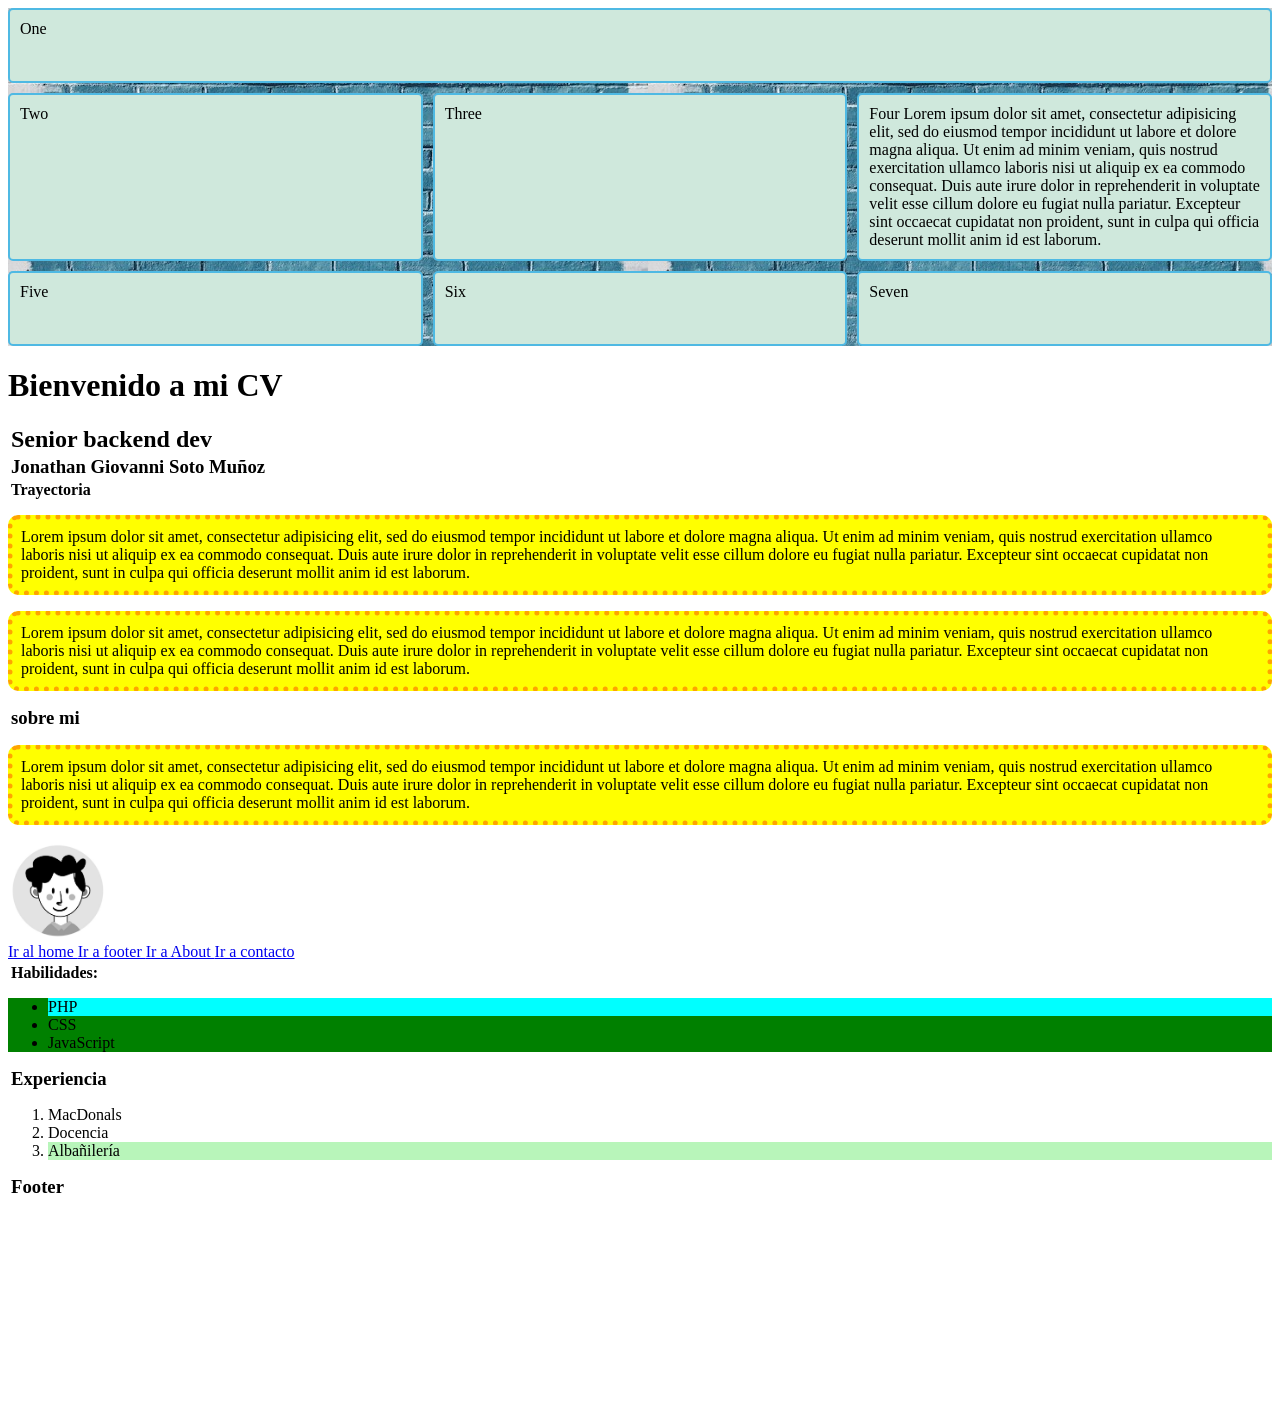
<file: index.html>
<!DOCTYPE html> <!-- convierte un html en html5 -->

<html>
	<head>
		<meta charset="utf-8">
		<meta name="viewport" content="width=device-width, initial-scale=1">
		<title>
			Hola perro
		</title>
		<link rel="stylesheet" type="text/css" href="public/css/style.css">
	</head>
	<body>

		<div class="container">

		  <div class="one">
		  	One
		  </div>
		  <div>Two</div>
		  <div>Three</div>
		  <div>Four Lorem ipsum dolor sit amet, consectetur adipisicing elit, sed do eiusmod
		  tempor incididunt ut labore et dolore magna aliqua. Ut enim ad minim veniam,
		  quis nostrud exercitation ullamco laboris nisi ut aliquip ex ea commodo
		  consequat. Duis aute irure dolor in reprehenderit in voluptate velit esse
		  cillum dolore eu fugiat nulla pariatur. Excepteur sint occaecat cupidatat non
		  proident, sunt in culpa qui officia deserunt mollit anim id est laborum.</div>
		  <div>Five</div>
		  <div>Six</div>
		  <div>Seven</div>

		</div>

		<h1 id="title">
			Bienvenido a mi CV
		</h1>

		<h2>
			Senior backend dev 
		</h2>

		<h3>
			Jonathan Giovanni Soto Muñoz
		</h3>

		<h4>
			Trayectoria
		</h4>



		<p>
			Lorem ipsum dolor sit amet, consectetur adipisicing elit, sed do eiusmod
			tempor incididunt ut labore et dolore magna aliqua. Ut enim ad minim veniam,
			quis nostrud exercitation ullamco laboris nisi ut aliquip ex ea commodo
			consequat. Duis aute irure dolor in reprehenderit in voluptate velit esse
			cillum dolore eu fugiat nulla pariatur. Excepteur sint occaecat cupidatat non
			proident, sunt in culpa qui officia deserunt mollit anim id est laborum.
		</p>

		<p>
			Lorem ipsum dolor sit amet, consectetur adipisicing elit, sed do eiusmod
			tempor incididunt ut labore et dolore magna aliqua. Ut enim ad minim veniam,
			quis nostrud exercitation ullamco laboris nisi ut aliquip ex ea commodo
			consequat. Duis aute irure dolor in reprehenderit in voluptate velit esse
			cillum dolore eu fugiat nulla pariatur. Excepteur sint occaecat cupidatat non
			proident, sunt in culpa qui officia deserunt mollit anim id est laborum.
		</p>

		<h3 class="my_parag">
			sobre mi
		</h3>

		<p class="my_parag">
			Lorem ipsum dolor sit amet, consectetur adipisicing elit, sed do eiusmod
			tempor incididunt ut labore et dolore magna aliqua. Ut enim ad minim veniam,
			quis nostrud exercitation ullamco laboris nisi ut aliquip ex ea commodo
			consequat. Duis aute irure dolor in reprehenderit in voluptate velit esse
			cillum dolore eu fugiat nulla pariatur. Excepteur sint occaecat cupidatat non
			proident, sunt in culpa qui officia deserunt mollit anim id est laborum.
		</p>

		<img width="100" src="h.png" alt="foto de perfil">

		<div id="enlaces"> 

			<a href="index.html">
				Ir al home 
			</a>

			<a href="#footer">
				Ir a footer
			</a>

			<a href="about.html">
				Ir a About 
			</a>

			<a href="contact.html">
				Ir a contacto
			</a>

		</div>

		<h4>
			Habilidades:
		</h4>

		<div id="listas" >	 

			<ul>
				<li>
					PHP
				</li>
				<li>
					CSS
				</li>
				<li>
					JavaScript
				</li>
			</ul>

			<h3>
				Experiencia
			</h3>

			<ol>
				<li>
					MacDonals
				</li>
				<li>
					Docencia
				</li>
				<li>
					Albañilería
				</li>
			</ol>

		</div>

		<div id="footer">
			 
			<h3>
			 	Footer
			</h3>

		</div>

		<br><br><br><br><br><br><br><br><br><br><br><br>

	</body>
	<script>

				
		var user = 0;  

		let Nombre = "Juan";

		if (true){
			console.log("Holas")
			var nombre = "juan";
		}

		let resultado = parseInt("5")+2;


		console.log(typeof(nombre))

		console.log(nombre,Nombre)

		

		/*asdads
		asd
		asd*/
		//hola 

	</script>
	<script>
		console.log(user)
		console.log(nombre)
	</script>
</html>
</file>
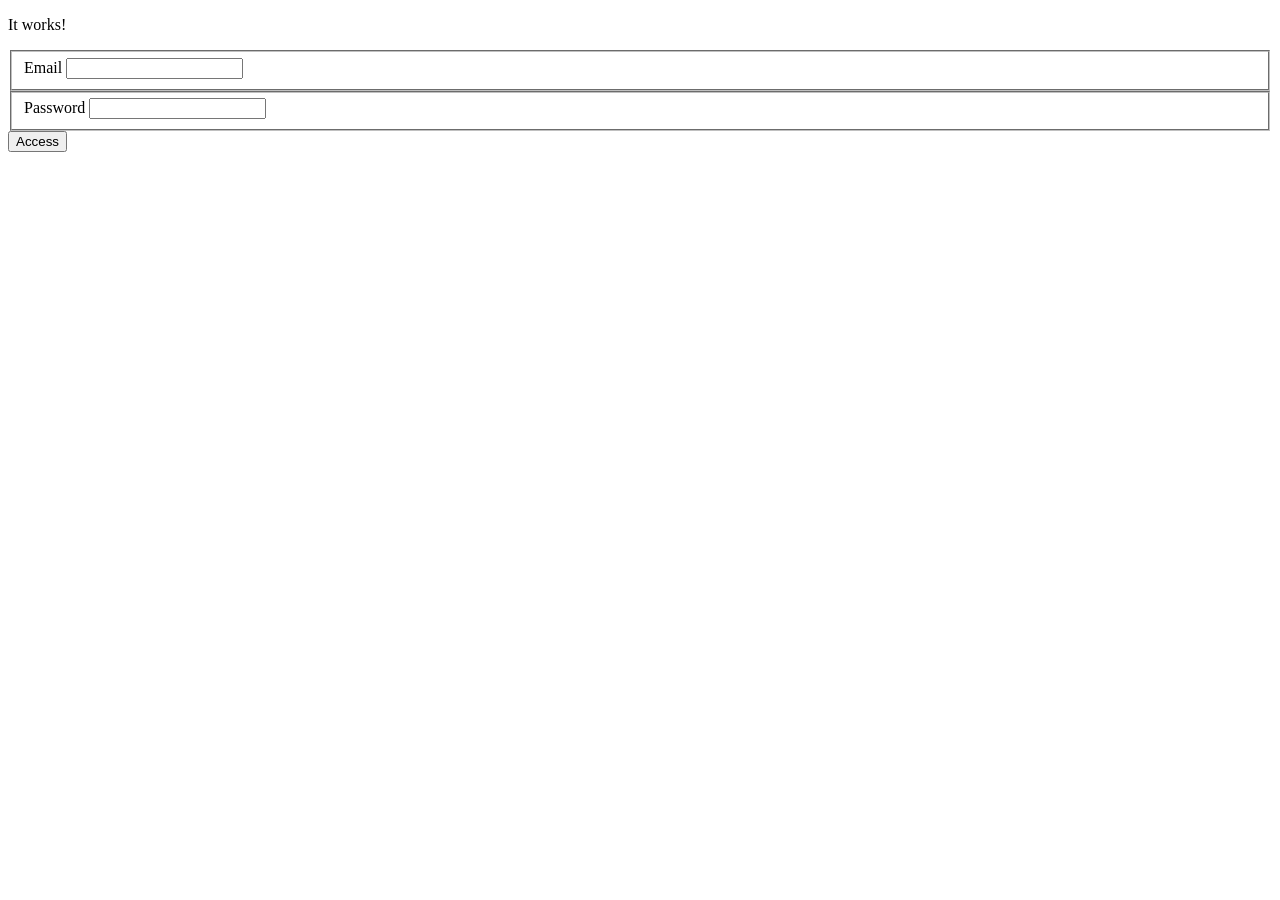
<file: phpc1/index.html>
<!DOCTYPE HTML PUBLIC "-//W3C//DTD HTML 4.01//EN" "http://www.w3.org/TR/html4/strict.dtd">
<html>
	<head>
		<title>It works! Apache httpd</title>
	</head>
	<body>
		<p>It works!</p>

		<form method="post" action="test.php">
			
			<fieldset>
				<label>
					Email
				</label>
				<input name="email" type="email" name="">
			</fieldset>

			<fieldset>
				<label>
					Password
				</label>
				<input name="password" type="password" name="">
			</fieldset>

			<button>
				Access
			</button>

		</form>

	</body>
</html>
</file>
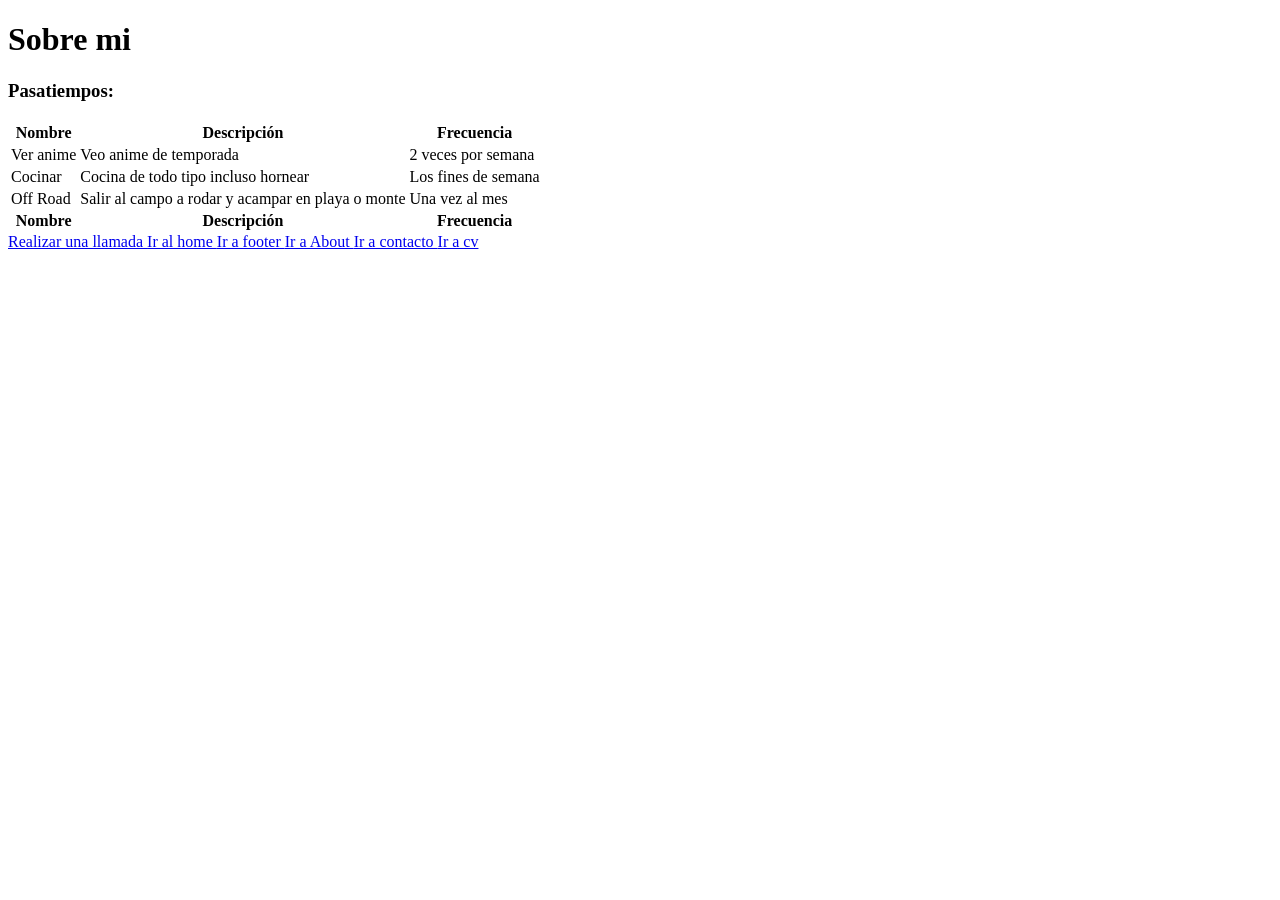
<file: about.html>
<!DOCTYPE html>
<html>
<head>
	<meta charset="utf-8">
	<meta name="viewport" content="width=device-width, initial-scale=1">
	<title>sobre mi</title>
</head>
<body>

	<h1>
		Sobre mi
	</h1>

	<div id="contenido">
		
		<h3>
			Pasatiempos:
		</h3>

		<table>
			
			<thead>
				<th>
					Nombre
				</th>
				<th>
					Descripción
				</th>
				<th>
					Frecuencia
				</th>
			</thead>

			<tbody>

				<tr> 
					<td>
						Ver anime
					</td> 
					<td>
						Veo anime de temporada  
					</td>
					<td>
						2 veces por semana
					</td>
				</tr>

				<tr>
					<td>
						Cocinar
					</td>
					<td>
						Cocina de todo tipo incluso hornear
					</td>
					<td>
						Los fines de semana
					</td>
				</tr>
				
				<tr>
					<td>
						Off Road
					</td>
					<td>
						Salir al campo a rodar y acampar en playa o monte
					</td>
					<td>
						Una vez al mes
					</td>
				</tr>

			</tbody>

			<tfoot>
				<th>
					Nombre
				</th>
				<th>
					Descripción
				</th>
				<th>
					Frecuencia
				</th>
			</tfoot>

		</table>


	</div>

	<div id="enlaces"> 

		<a href="tel:6120000000">
			Realizar una llamada
		</a>

		<a href="index.html">
			Ir al home 
		</a>

		<a href="#footer">
			Ir a footer
		</a>

		<a href="about.html">
			Ir a About 
		</a>

		<a href="contact.html">
			Ir a contacto
		</a>

		<a href="views/work.html">
			Ir a cv
		</a>

	</div>

</body>
</html>
</file>
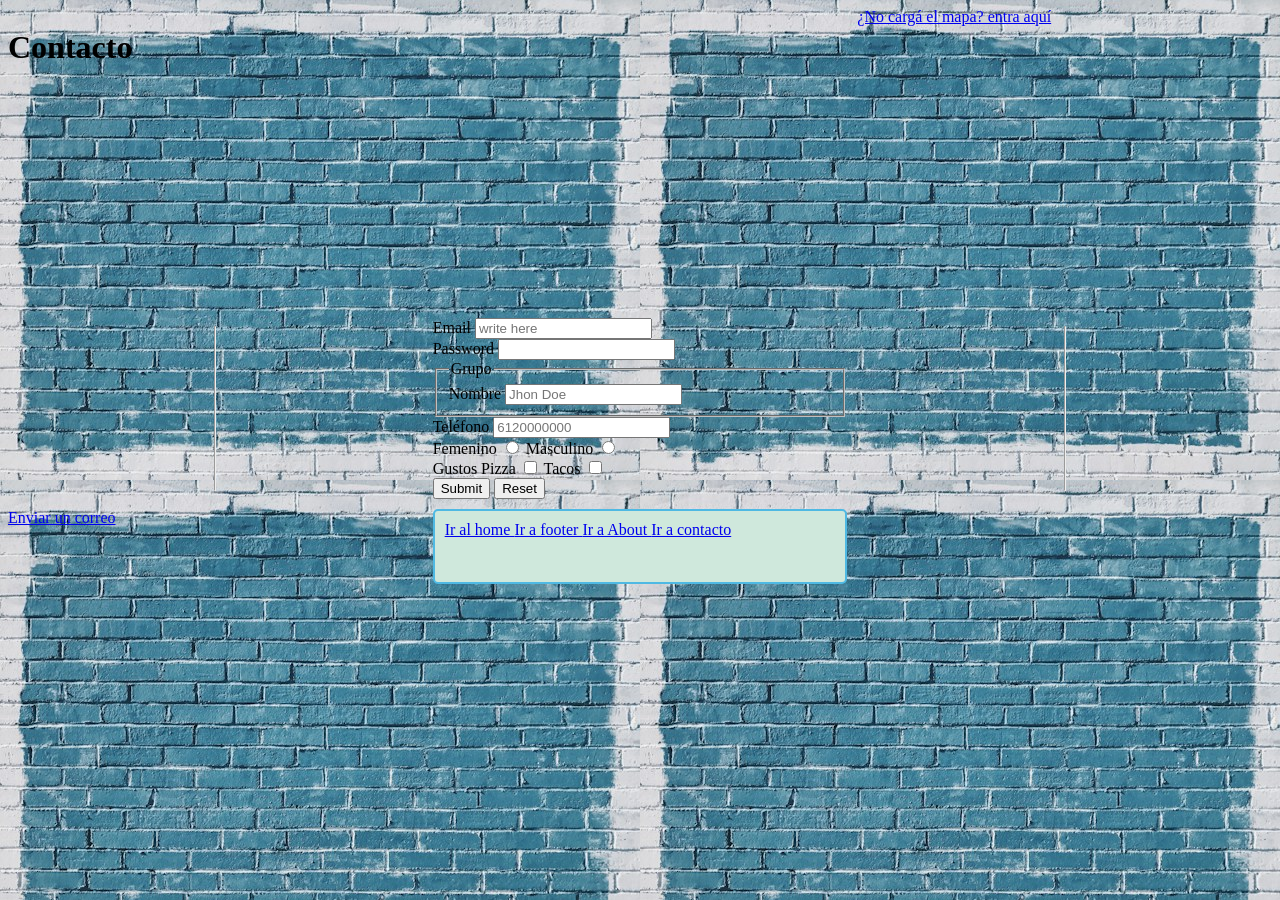
<file: contact.html>
<!DOCTYPE html>
<html>
<head>
	<meta charset="utf-8">
	<meta name="viewport" content="width=device-width, initial-scale=1">
	<title>contacto</title>
	<link rel="stylesheet" type="text/css" href="public/css/style.css">
</head>
<body class="container">

	<h1>
		Contacto
	</h1>

	<iframe src="https://www.google.com/maps/embed?pb=!1m14!1m12!1m3!1d910.4833668677732!2d-110.33278840982754!3d24.10383509349976!2m3!1f0!2f0!3f0!3m2!1i1024!2i768!4f13.1!5e0!3m2!1ses!2smx!4v1790036320054!5m2!1ses!2smx" width="400" height="300" style="border:0;" allowfullscreen="" loading="lazy" referrerpolicy="strict-origin-when-cross-origin"></iframe>

	<a href="https://www.google.com/maps" target="_blank" >
		¿No cargá el mapa? entra aquí
	</a>

 
	<hr>

	<form>

		<div>
			
			<label>Email</label>
			<input type="email" placeholder="write here">

		</div>

		<div>
			<label>Password</label>
			<input type="password" name="">
		</div>
		
		<fieldset>
			<legend>
				Grupo
			</legend>
		
			<label for="name_user">
				Nombre
			</label>
			<input type="text" name="" placeholder="Jhon Doe" name="" id="name_user">
		</fieldset>

		<div> 
		
			<label for="phone_number">
				Teléfono
			</label>
			<input type="number" name="" placeholder="6120000000" id="phone_number">

		</div>

		<div>
			
			<label>
				Femenino
			</label>
			<input type="radio" name="gender" value="F">

			<label>
				Masculino
			</label>
			<input type="radio" name="gender" value="M">
		</div>

		<div>
			<label>
				Gustos
			</label>

			<label>
				Pizza
			</label>
			<input type="checkbox" name="gustos" value="pizza">
			<label>
				Tacos
			</label>
			<input type="checkbox" name="gustos" value="tacos">
		</div>
		

		<div>
			<input type="submit" name="">
			<input type="reset" name="">
		</div>

	</form>

	<hr>
	<a href="mailto:jsoto@uabcs.mx">
		Enviar un correo
	</a>

	<div id="enlaces"> 

		<a href="index.html">
			Ir al home 
		</a>

		<a href="#footer">
			Ir a footer
		</a>

		<a href="about.html">
			Ir a About 
		</a>

		<a href="contact.html">
			Ir a contacto
		</a>

	</div>

</body>
</html>
</file>
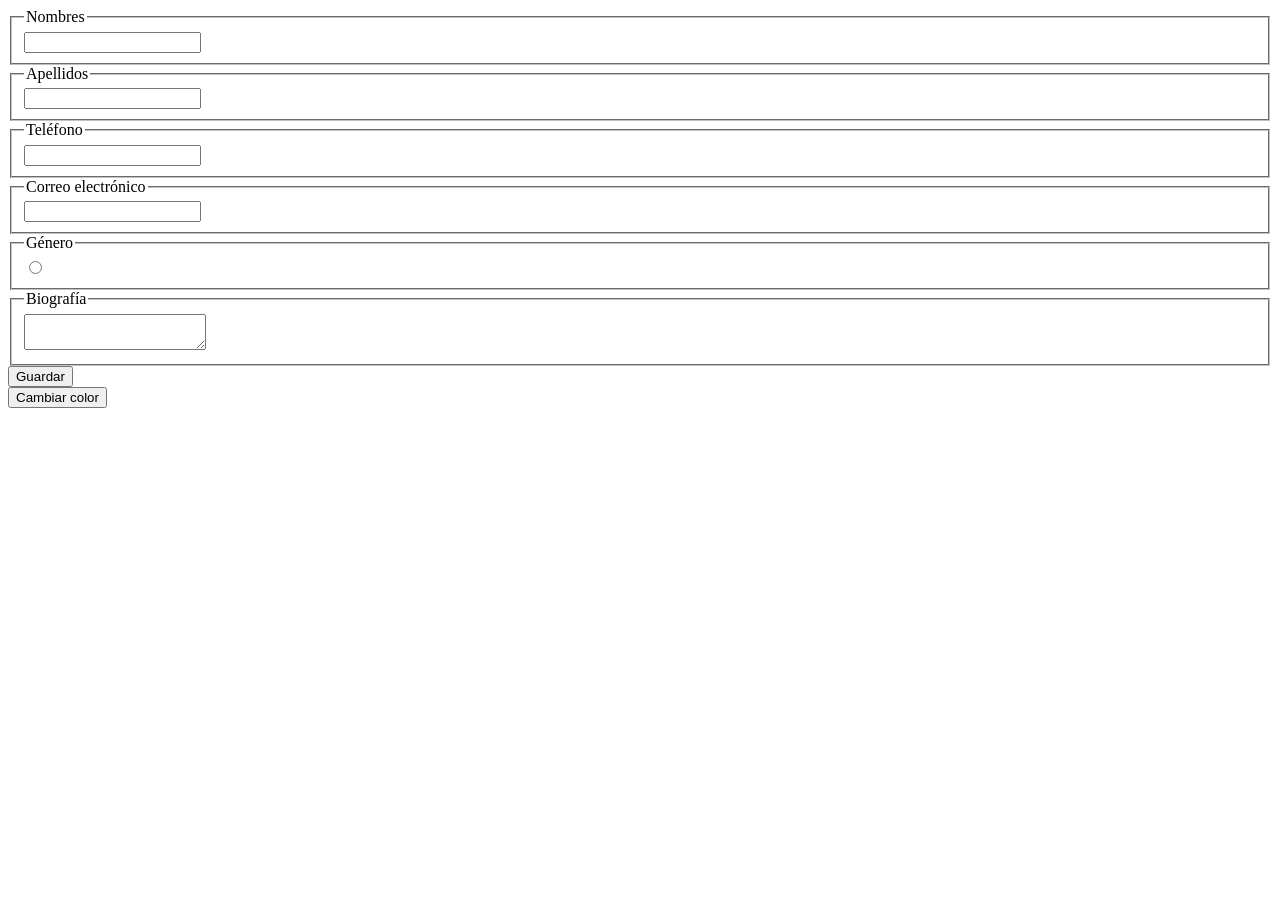
<file: eventos.html>
<!DOCTYPE html>
<html>
<head>
	<meta charset="utf-8">
	<meta name="viewport" content="width=device-width, initial-scale=1">
	<title>
		Eventos
	</title>
</head>
<body>

	<div>
		
		<form>
			<fieldset>
				<legend>Nombres</legend>
				<input type="text" name="" onkeydown="return validarletra(event)" required>
			</fieldset>

			<fieldset>
				<legend>Apellidos</legend>
				<input type="text" name="" required>
			</fieldset>

			<fieldset>
				<legend>Teléfono</legend>
				<input type="number" name="" required>
			</fieldset>

			<fieldset>
				<legend>Correo electrónico</legend>
				<input type="email" name="" required>
			</fieldset>

			<fieldset>
				<legend>Género</legend>
				<input type="radio" name="" required>
			</fieldset>

			<fieldset>
				<legend>Biografía</legend>
				<textarea required></textarea >
			</fieldset>

			<button>
				Guardar
			</button>
		</form>

	</div>

	<button onclick="cambiarColor()">
		Cambiar color
	</button>

	<script>

		function soloLetrasYnumeros(e) {
		    var tecla = e.key.toLowerCase();
		    return /^[a-zñáéíóúü\s0-9.]+$/.test(tecla);
		}

		function soloLetras(e) {
		    var tecla = e.key.toLowerCase();
		    return /^[a-zñáéíóúü\s]$/i.test(tecla);
		}

		function soloNumeros(e) {
		    var tecla = e.key.toLowerCase();
		    return /^[0-9.]$/.test(tecla);
		}

		function validarletra(e)
		{
			const numbers = [0,1,2,3,4,5,6,7,8,9]
			console.log(e.key)
			if (numbers.includes(parseInt(e.key)))	
				return false;

			return true
		}
		
		function cambiarColor()
		{
			document.body.style.backgroundColor = getRandomColor()
		}

		function getRandomColor() {
		  var letters = '0123456789ABCDEF';
		  var color = '#';
		  for (var i = 0; i < 6; i++) {
		    color += letters[Math.floor(Math.random() * 16)];
		  }
		  return color;
		}

	</script>

</body>
</html>
</file>
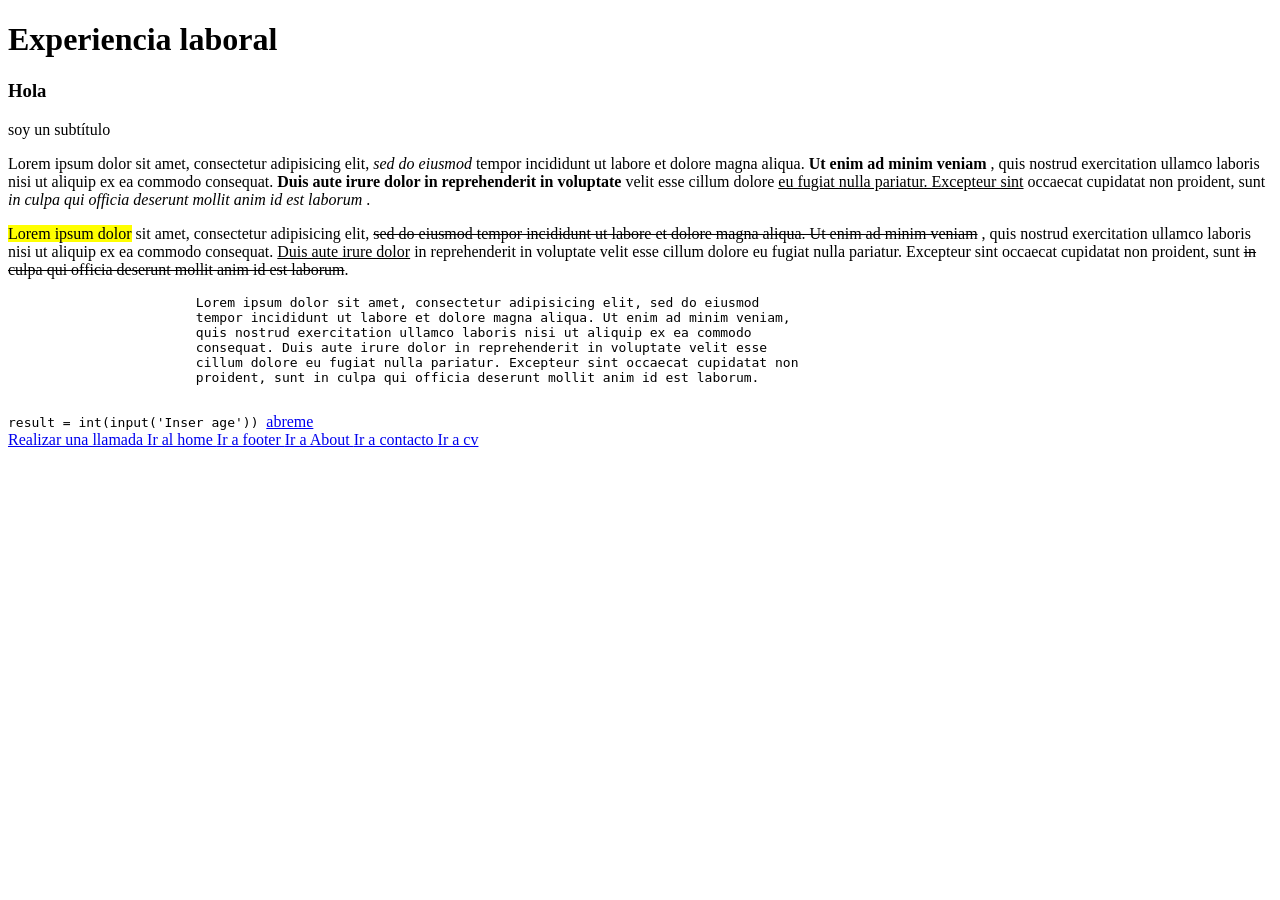
<file: views/work.html>
<!DOCTYPE html>
<html>
<head>
	<meta charset="utf-8">
	<meta name="viewport" content="width=device-width, initial-scale=1">
	<title>
		Work
	</title>
</head>
<body>
	<h1>
		Experiencia laboral
	</h1>

	<div id="content">
		
		<h3>
			Hola
		</h3>

		<label>
			soy un subtítulo
		</label>

		<p>
			<span>Lorem ipsum dolor sit amet</span>, consectetur adipisicing elit, <i>sed do eiusmod</i>
			tempor incididunt ut labore et dolore magna aliqua. <b>Ut enim ad minim veniam</b> ,
			quis nostrud exercitation ullamco laboris nisi ut aliquip ex ea commodo
			consequat. <strong>Duis aute irure dolor in reprehenderit in voluptate</strong> velit esse
			cillum dolore <ins>eu fugiat nulla pariatur. Excepteur sint</ins> occaecat cupidatat non
			proident, sunt <em>in culpa qui officia deserunt mollit anim id est laborum</em> .
		</p>

		<p>
			<mark>Lorem ipsum dolor</mark> sit amet, consectetur adipisicing elit, <s>sed do eiusmod
			tempor incididunt ut labore et dolore magna aliqua. Ut enim ad minim veniam</s> ,
			quis nostrud exercitation ullamco laboris nisi ut aliquip ex ea commodo
			consequat. <u>Duis aute irure dolor</u> in reprehenderit in voluptate velit esse
			cillum dolore eu fugiat nulla pariatur. Excepteur sint occaecat cupidatat non
			proident, sunt <del>in culpa qui officia deserunt mollit anim id est laborum</del>.
		</p>

		<pre>
			Lorem ipsum dolor sit amet, consectetur adipisicing elit, sed do eiusmod
			tempor incididunt ut labore et dolore magna aliqua. Ut enim ad minim veniam,
			quis nostrud exercitation ullamco laboris nisi ut aliquip ex ea commodo
			consequat. Duis aute irure dolor in reprehenderit in voluptate velit esse
			cillum dolore eu fugiat nulla pariatur. Excepteur sint occaecat cupidatat non
			proident, sunt in culpa qui officia deserunt mollit anim id est laborum.
		</pre>

		<code>
			
			result = int(input('Inser age'))

		</code>

		<a href="../h.png" download="">
			abreme
		</a>

	</div>

	<div id="enlaces"> 

		<a href="tel:6120000000">
			Realizar una llamada
		</a>

		<a href="../index.html">
			Ir al home 
		</a>

		<a href="#footer">
			Ir a footer
		</a>

		<a href="../about.html">
			Ir a About 
		</a>

		<a href="../contact.html">
			Ir a contacto
		</a>

		<a href="work.html">
			Ir a cv
		</a>

	</div>

</body>
</html>
</file>
<file: public/css/style.css>
p{
	background-color: yellow;
	border: 5px dotted orange;
	border-radius: 10px;
	padding: 8px;
}

.container > div {
  border-radius: 5px;
  padding: 10px;
  background-color: rgb(207 232 220);
  border: 2px solid rgb(79 185 227);
}

.one{

	grid-column: 1 / 4;
	grid-row: 1;
}

.container{

	display: grid;
	grid-template-columns: repeat(3, 1fr);;
	/*grid-template-rows: 100px;*/
	grid-auto-rows: minmax(75px, auto);
	gap: 10px;

}

h2, h3, h4{
	margin: 3px;
}

.my_parag{
	position: sticky;
	top: 30px;
}

.my_parag:hover{
	background-color: red;
	color:white;
}

ul{
	background-color: green;

}

ul li:first-child{
	background-color: cyan;

}

ol li:last-child{
	background-color: #B8F5BA;
}

#title{

}


.container{

	background-image: url('../img/wall_backbroudn.jpg');
	background-repeat: repeat;
	/*background-position: center;*/
}
</file>
